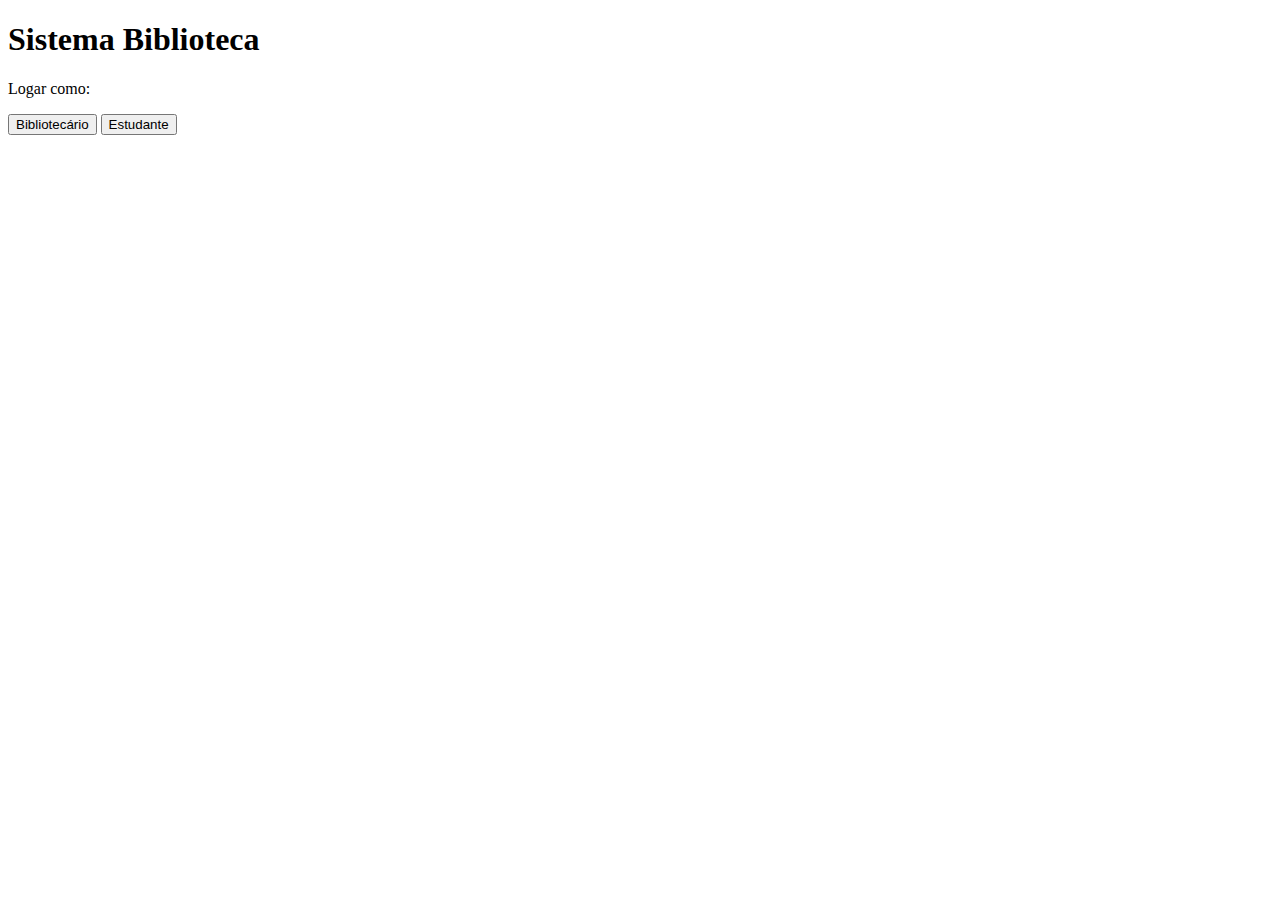
<file: index.html>
<!DOCTYPE html>
<html lang="en">
<head>
    <meta charset="UTF-8">
    <meta name="viewport" content="width=device-width, initial-scale=1.0">
    <title>Document</title>
</head>
<body>
    <h1>Sistema Biblioteca</h1>
    <div>
    <p>Logar como:</p>
    <a href="loginbiblioteca.html"><button>Bibliotecário</button></a>
    <a href="loginestudante.html"><button>Estudante</button></a>
    </div>
</body>
</html>
</file>
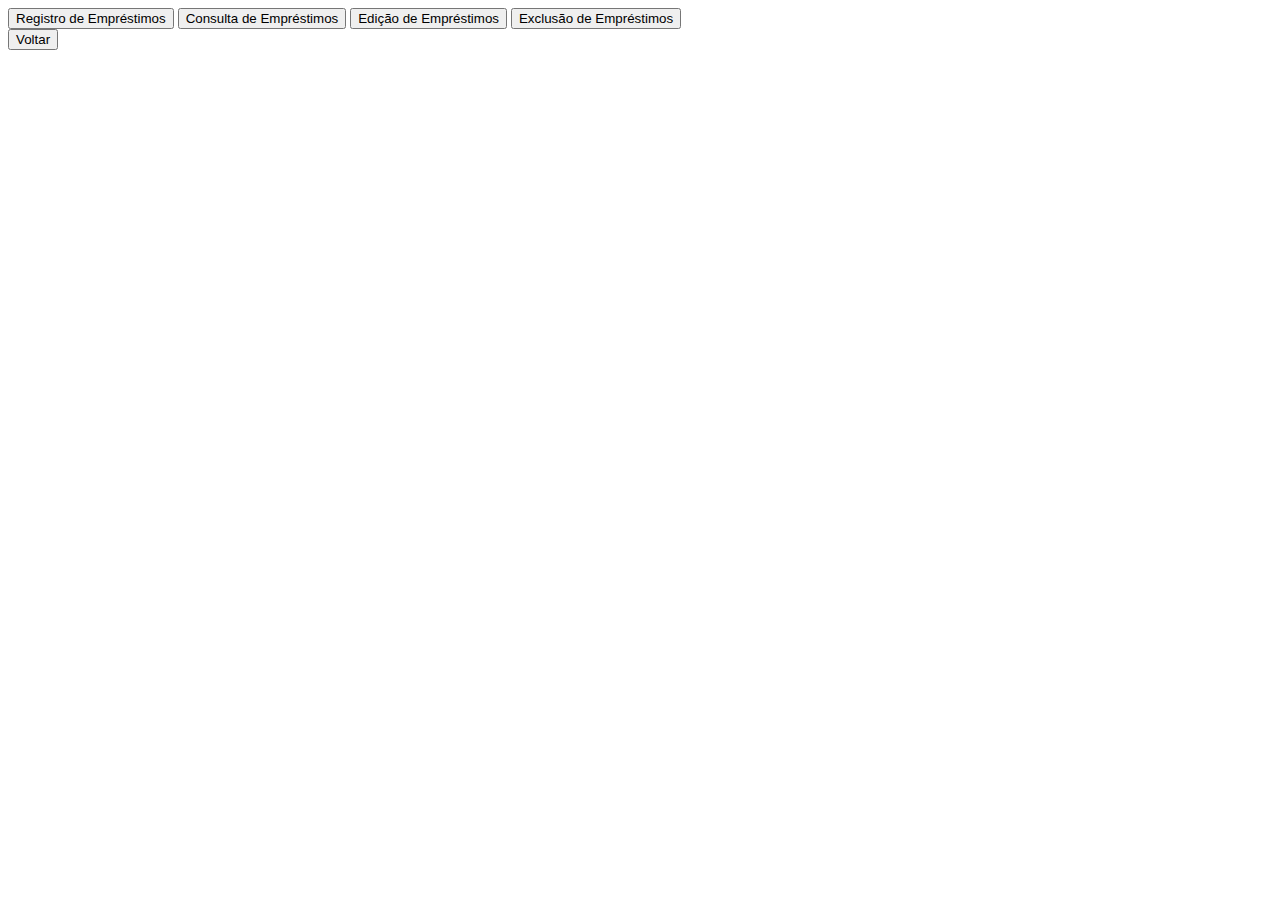
<file: Bemprestimos.html>
<!DOCTYPE html>
<html lang="en">
<head>
    <meta charset="UTF-8">
    <meta name="viewport" content="width=, initial-scale=1.0">
    <title>Document</title>
</head>
<body>
    <div>
        <button onclick="modalRE.showModal()">Registro de Empréstimos</button>
    <dialog id="modalRE">
        <p>Registre um novo empréstimo</p>
        <input type="text" placeholder="código do empréstimo">
        <input type="text" placeholder="código do livro">
        <input type="text" placeholder="matrícula do estudante">
        <input type="text" placeholder="data da retirada">
        <input type="text" placeholder="data prevista de entrega">
        <button>Registrar</button>
        <button onclick="modalRE.close()">Fechar</button>
    </dialog> 

    <button onclick="modalCE.showModal()">Consulta de Empréstimos</button>
    <dialog id="modalCE">
        <p>Consultar um empréstimo</p>
        <input type="text" placeholder="código do empréstimo">
        <input type="text" placeholder="código do livro">
        <input type="text" placeholder="matrícula do estudante">
        <input type="text" placeholder="data da retirada">
        <input type="text" placeholder="data prevista de entrega">
        <button>Consultar</button>
        <button onclick="modalCE.close()">Fechar</button>
    </dialog> 

    <button onclick="modalEe.showModal()">Edição de Empréstimos</button>
    <dialog id="modalEe">
        <p>Editar um empréstimo</p>
        <input type="text" placeholder="Código empréstimo">
        <button>Editar</button>
        <button onclick="modalEe.close()">Fechar</button>
    </dialog> 

    <button onclick="modalEX.showModal()">Exclusão de Empréstimos</button>
    <dialog id="modalEX">
        <p>Excluir um empréstimo</p>
        <input type="text" placeholder="Código empréstimo">
        <button>Excluir</button>
        <button onclick="modalEX.close()">Fechar</button>
    </dialog> 
    </div>
    <a href="iniciobiblio.html"><button>Voltar</button></a>
</body>
</html>
</file>
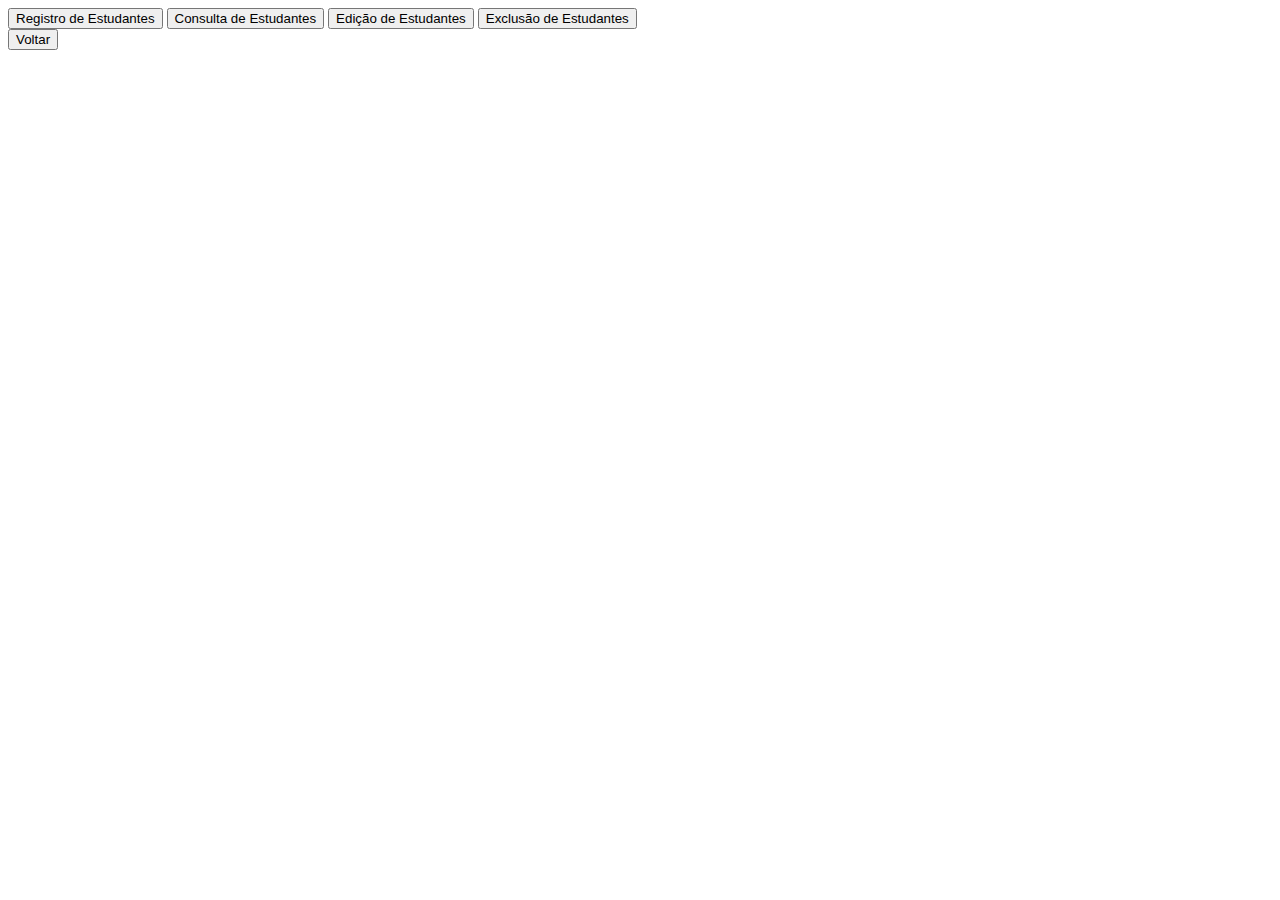
<file: Bestudantes.html>
<!DOCTYPE html>
<html lang="en">
<head>
    <meta charset="UTF-8">
    <meta name="viewport" content="width=device-width, initial-scale=1.0">
    <title>Document</title>
</head>
<body>
    <div>
        <button onclick="modalREstu.showModal()">Registro de Estudantes</button>
    <dialog id="modalREstu">
        <p>Registre um novo Estudante</p>
        <input type="text" placeholder="matrícula do estudante">
        <input type="text" placeholder="nome completo do estudante">
        <button>Registrar</button>
        <button onclick="modalREstu.close()">Fechar</button>
    </dialog> 

    <button onclick="modalCEstu.showModal()">Consulta de Estudantes</button>
    <dialog id="modalCEstu">
        <p>Consutar Estudante</p>
        <input type="text" placeholder="matrícula do estudante">
        <input type="text" placeholder="nome completo do estudante">
        <button>Consultar</button>
        <button onclick="modalCEstu.close()">Fechar</button>
    </dialog> 

    <button onclick="modalEdiE.showModal()">Edição de Estudantes</button>
    <dialog id="modalEdiE">
        <p>Editar Estudante</p>
        <input type="text" placeholder="matrícula do estudante">
        <input type="text" placeholder="nome completo do estudante">
        <button>Editar</button>        
        <button onclick="modalEdiE.close()">Fechar</button>
    </dialog> 

    <button onclick="modalExEstu.showModal()">Exclusão de Estudantes</button>
    <dialog id="modalExEstu">
        <p>Excluir Estudante</p>
        <input type="text" placeholder="matrícula do estudante">
        <input type="text" placeholder="nome completo do estudante">
        <button>Excluir</button>        
        <button onclick="modalExEstu.close()">Fechar</button>
    </dialog> 
</div>
<a href="iniciobiblio.html"><button>Voltar</button></a>
</body>
</html>
</file>
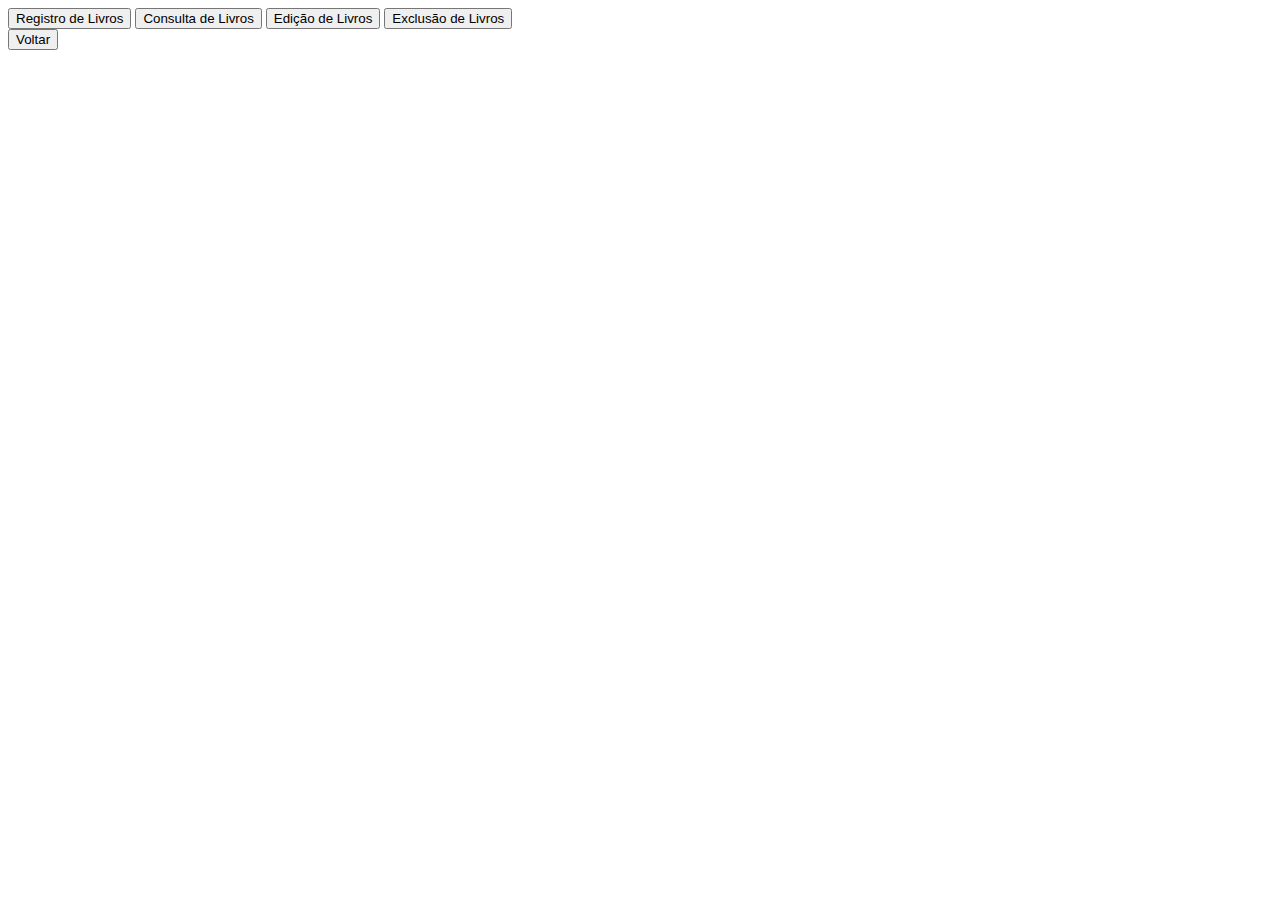
<file: Blivros.html>
<!DOCTYPE html>
<html lang="en">
<head>
    <meta charset="UTF-8">
    <meta name="viewport" content="width=device-width, initial-scale=1.0">
    <title>Document</title>
</head>
<body>
    <div>
        <button onclick="modalRL.showModal()">Registro de Livros</button>
    <dialog id="modalRL">
        <p>Registre um novo Livro</p>        
        <input type="text" placeholder="nome do livro">
        <input type="text" placeholder="código do livro">
        <button>Registrar</button>       
        <button onclick="modalRL.close()">Fechar</button>
    </dialog> 

    <button onclick="modalCL.showModal()">Consulta de Livros</button>
    <dialog id="modalCL">
        <p>Consultar Livro</p>        
        <input type="text" placeholder="nome do livro">
        <input type="text" placeholder="código do livro">
        <button>Consultar</button>  
        <button onclick="modalCL.close()">Fechar</button>
    </dialog> 

    <button onclick="modalEL.showModal()">Edição de Livros</button>
    <dialog id="modalEL">
        <p>Editar Livro</p>        
        <input type="text" placeholder="nome do livro">
        <input type="text" placeholder="código do livro">
        <button>Editar</button>  
        <button onclick="modalEL.close()">Fechar</button>
    </dialog> 

    <button onclick="modalEXL.showModal()">Exclusão de Livros</button>
    <dialog id="modalEXL">
        <p>Excluir Livro</p>        
        <input type="text" placeholder="nome do livro">
        <input type="text" placeholder="código do livro">
        <button>Excluir</button>  
        <button onclick="modalEXL.close()">Fechar</button>
    </dialog> 
</div>
<a href="iniciobiblio.html"><button>Voltar</button></a>
</body>
</html>
</file>
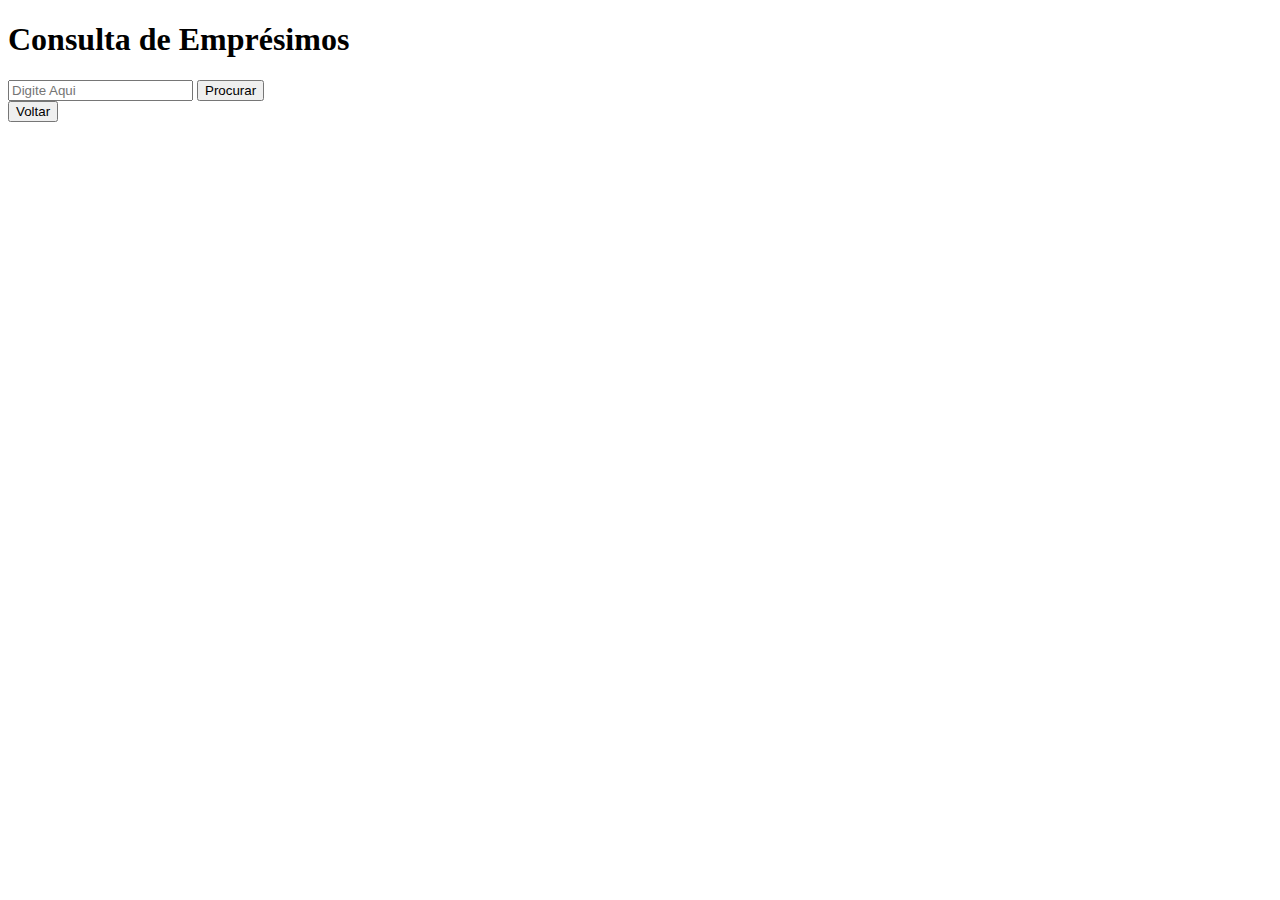
<file: emprestimosEstu.html>
<!DOCTYPE html>
<html lang="en">
<head>
    <meta charset="UTF-8">
    <meta name="viewport" content="width=, initial-scale=1.0">
    <title>Document</title>
</head>
<body>
    <h1>Consulta de Emprésimos</h1>
    <div>
        <input type="text" placeholder="Digite Aqui">
        <button>Procurar</button>
    </div>
    <a href="inicioestu.html"><button>Voltar</button></a>
</body>
</html>
</file>
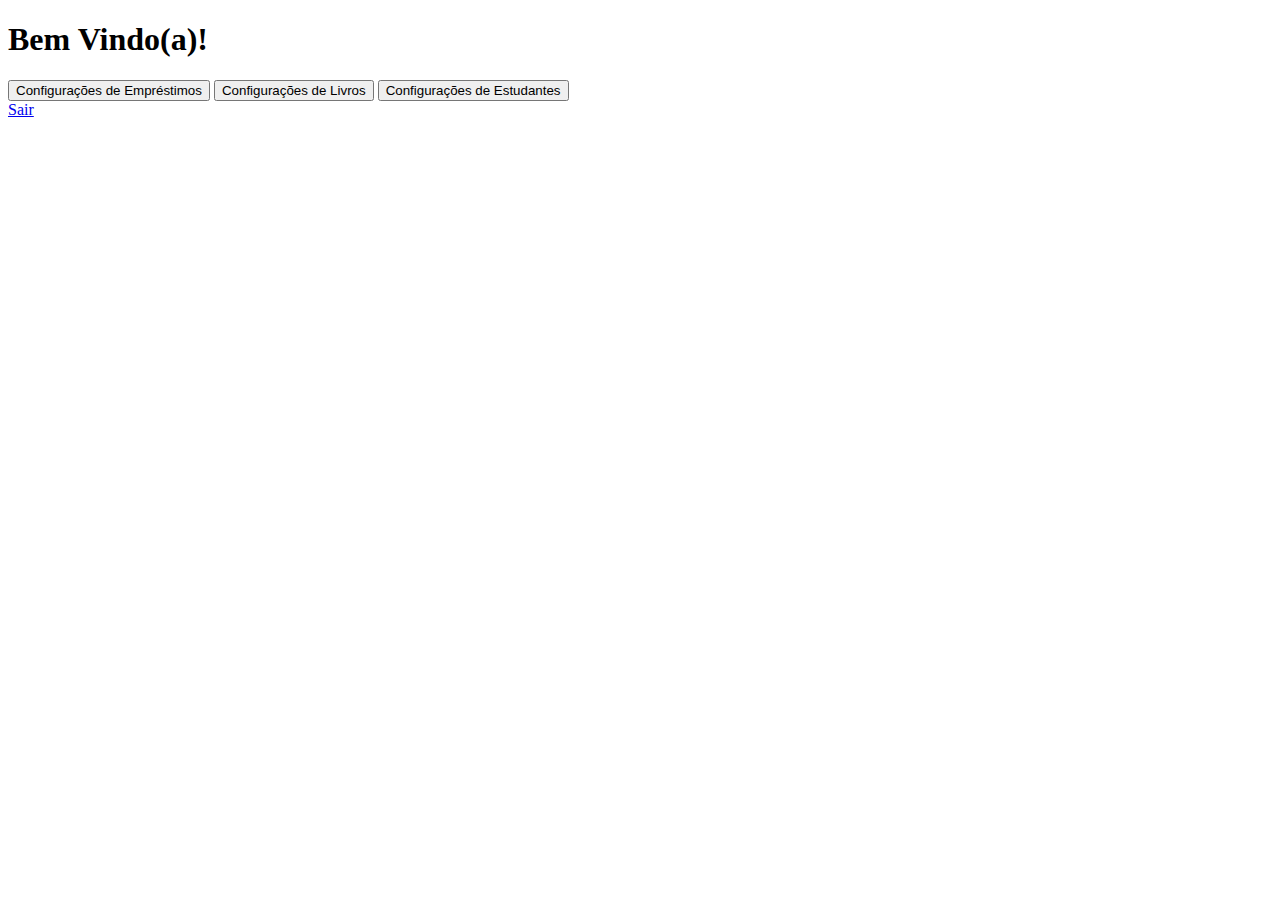
<file: iniciobiblio.html>
<!DOCTYPE html>
<html lang="en">
<head>
    <meta charset="UTF-8">
    <meta name="viewport" content="width=device-width, initial-scale=1.0">
    <link rel="stylesheet" href="style.css">
    <title>Document</title>
</head>
<body>
    <h1>Bem Vindo(a)!</h1>
    <div>
        <a href="Bemprestimos.html"><button>Configurações de Empréstimos</button></a>
        <a href="Blivros.html"><button>Configurações de Livros</button></a>
        <a href="Bestudantes.html"><button>Configurações de Estudantes</button></a>
    </div>
    <a href="index.html">Sair</a>
</body>
</html>
</file>
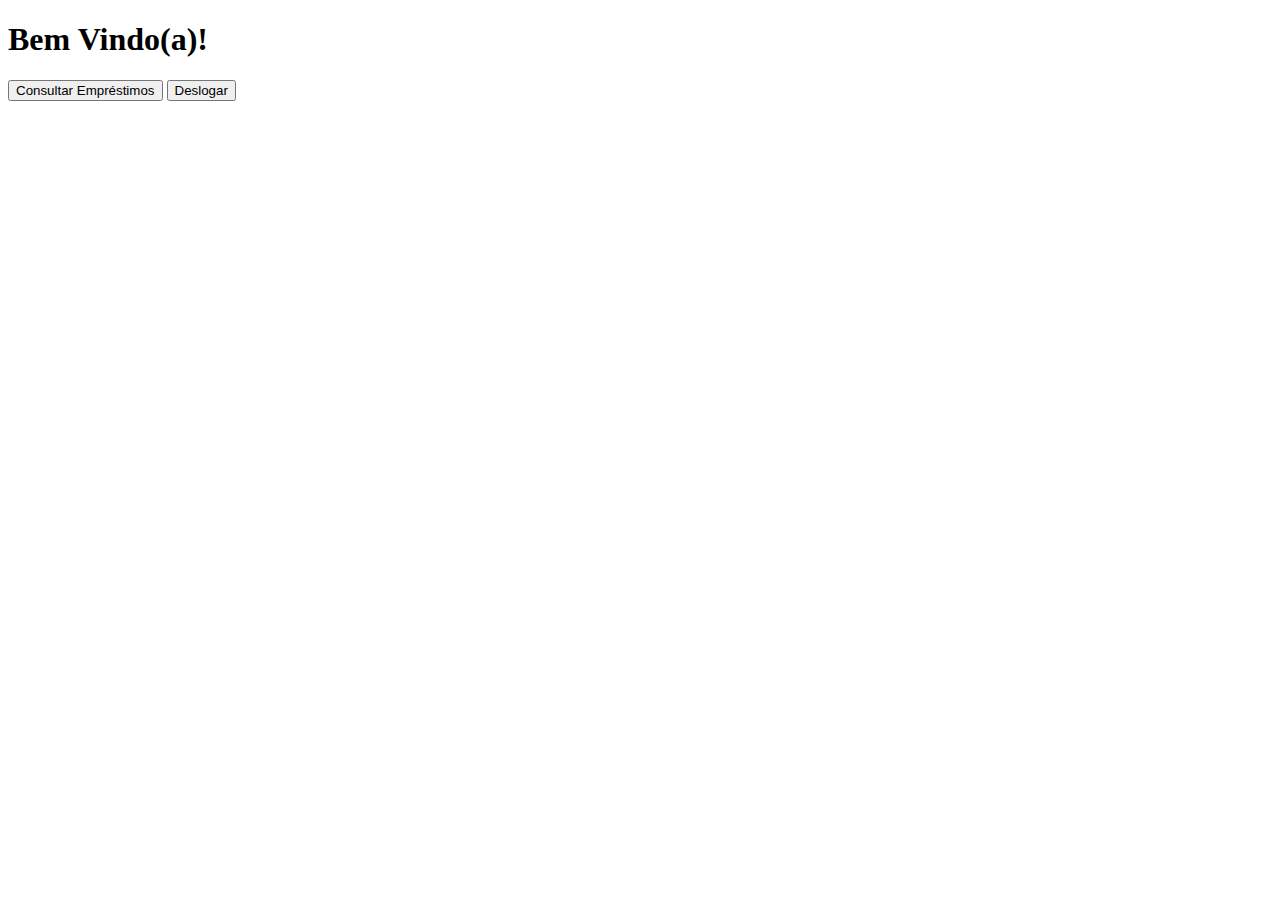
<file: inicioestu.html>
<!DOCTYPE html>
<html lang="en">
<head>
    <meta charset="UTF-8">
    <meta name="viewport" content="width=device-width, initial-scale=1.0">
    <title>Document</title>
</head>
<body>
    <h1>Bem Vindo(a)!</h1>
    <div>
        <a href="emprestimosEstu.html"><button>Consultar Empréstimos</button></a>
        <a href="index.html"><button>Deslogar</button></a>
</body>
</html>
</file>
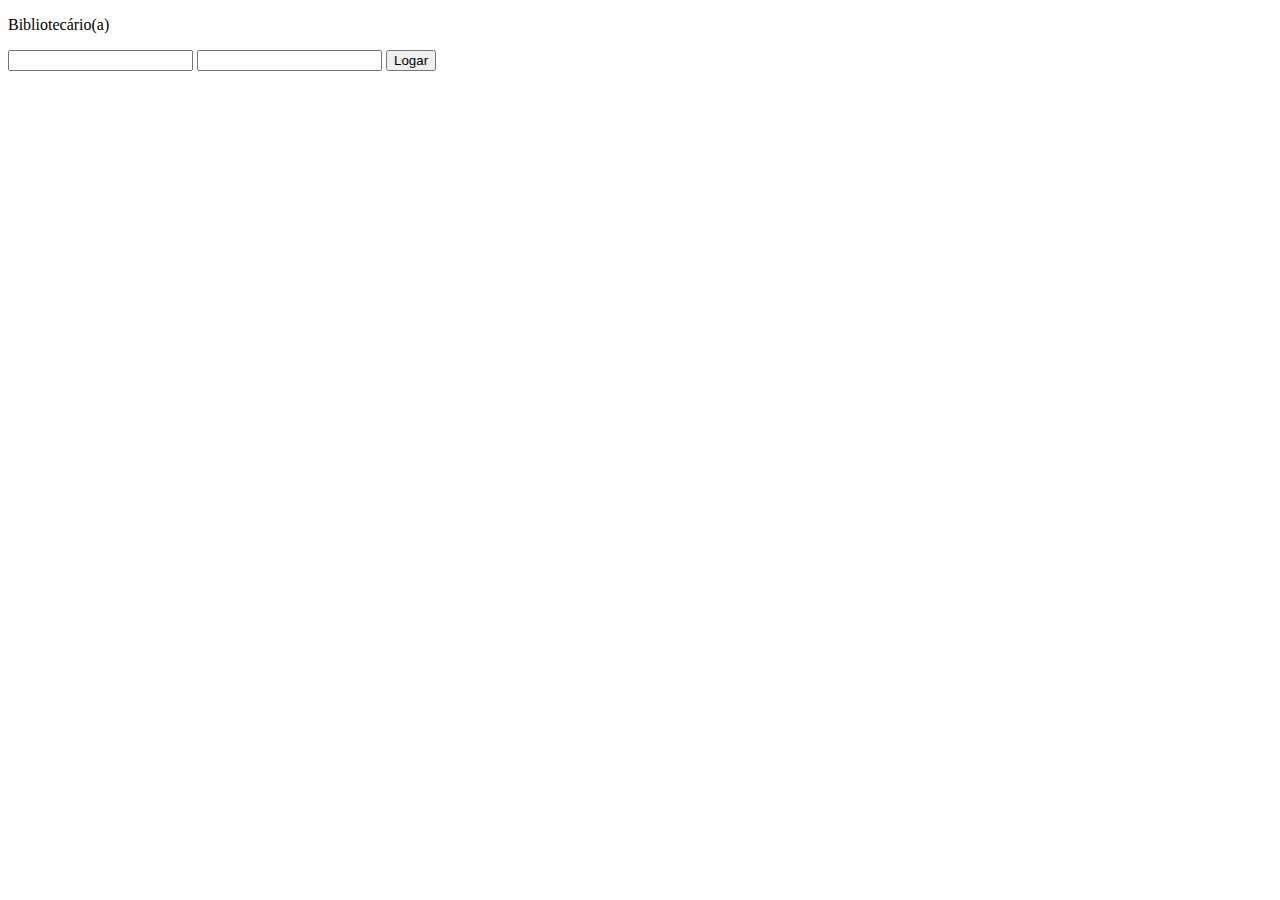
<file: loginbiblioteca.html>
<!DOCTYPE html>
<html lang="en">
<head>
    <meta charset="UTF-8">
    <meta name="viewport" content="width=device-width, initial-scale=1.0">
    <title>Document</title>
</head>
<body>
    <div>
        <p>Bibliotecário(a)</p>
        <input type="text">
        <input type="text">
        <a href="iniciobiblio.html"><button>Logar</button></a>
    </div>
</body>
</html>
</file>
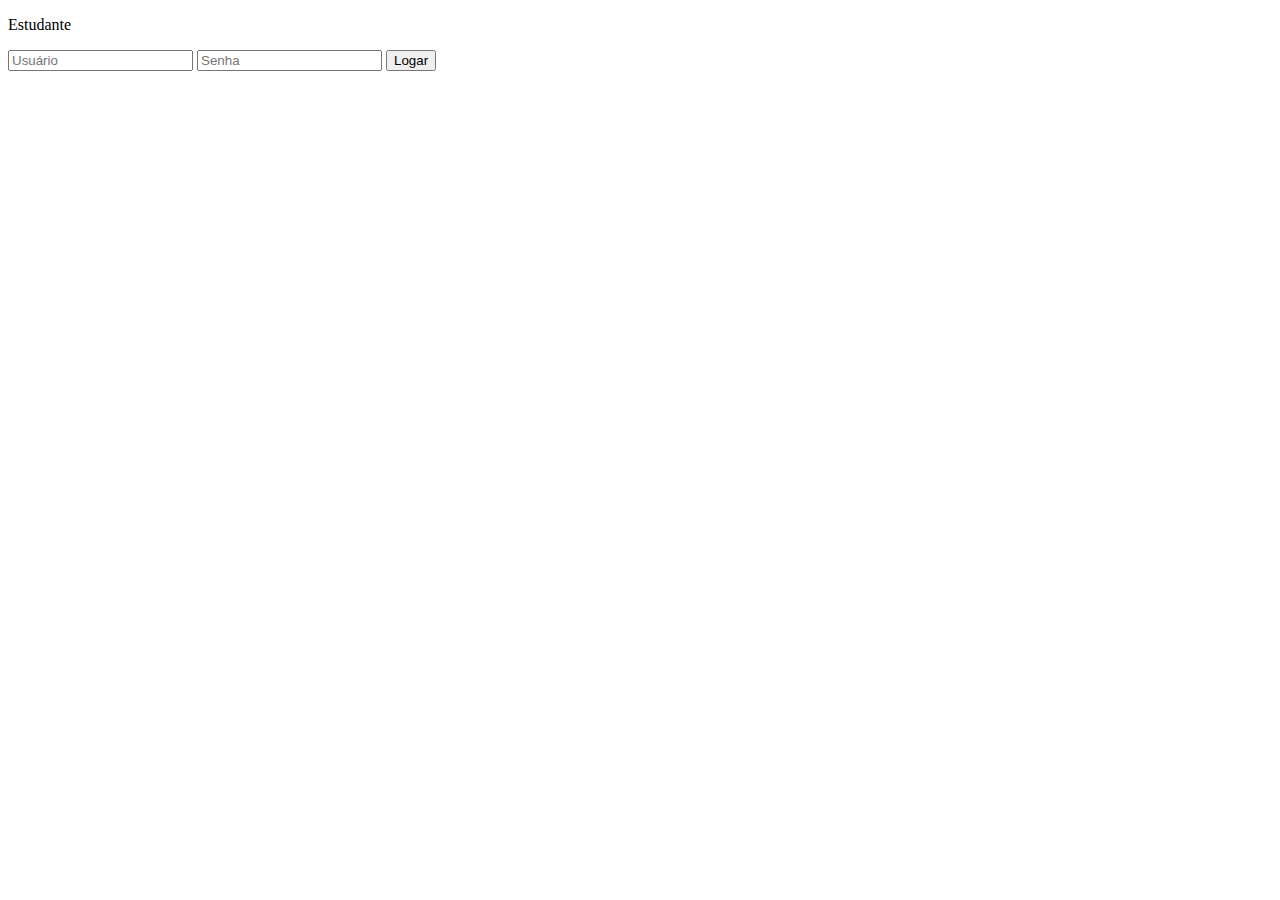
<file: loginestudante.html>
<!DOCTYPE html>
<html lang="en">
<head>
    <meta charset="UTF-8">
    <meta name="viewport" content="width=device-width, initial-scale=1.0">
    <title>Login Estudante</title>
</head>
<body>
    <p>Estudante</p>
        <input type="text" placeholder="Usuário">
        <input type="text" placeholder="Senha">
        <a href="inicioestu.html"><button>Logar</button></a>
</body>
</html>
</file>
<file: style.css>
#modal1 {
    width: 400px;
    height: 300px;
    background-color: #fff;
    border-radius: 5px;
    padding: 20px;
  }
#modal2 {
    width: 400px;
    height: 300px;
    background-color: #fff;
    border-radius: 5px;
    padding: 20px;
  }
#modal3 {
    width: 400px;
    height: 300px;
    background-color: #fff;
    border-radius: 5px;
    padding: 20px;
  }
</file>
